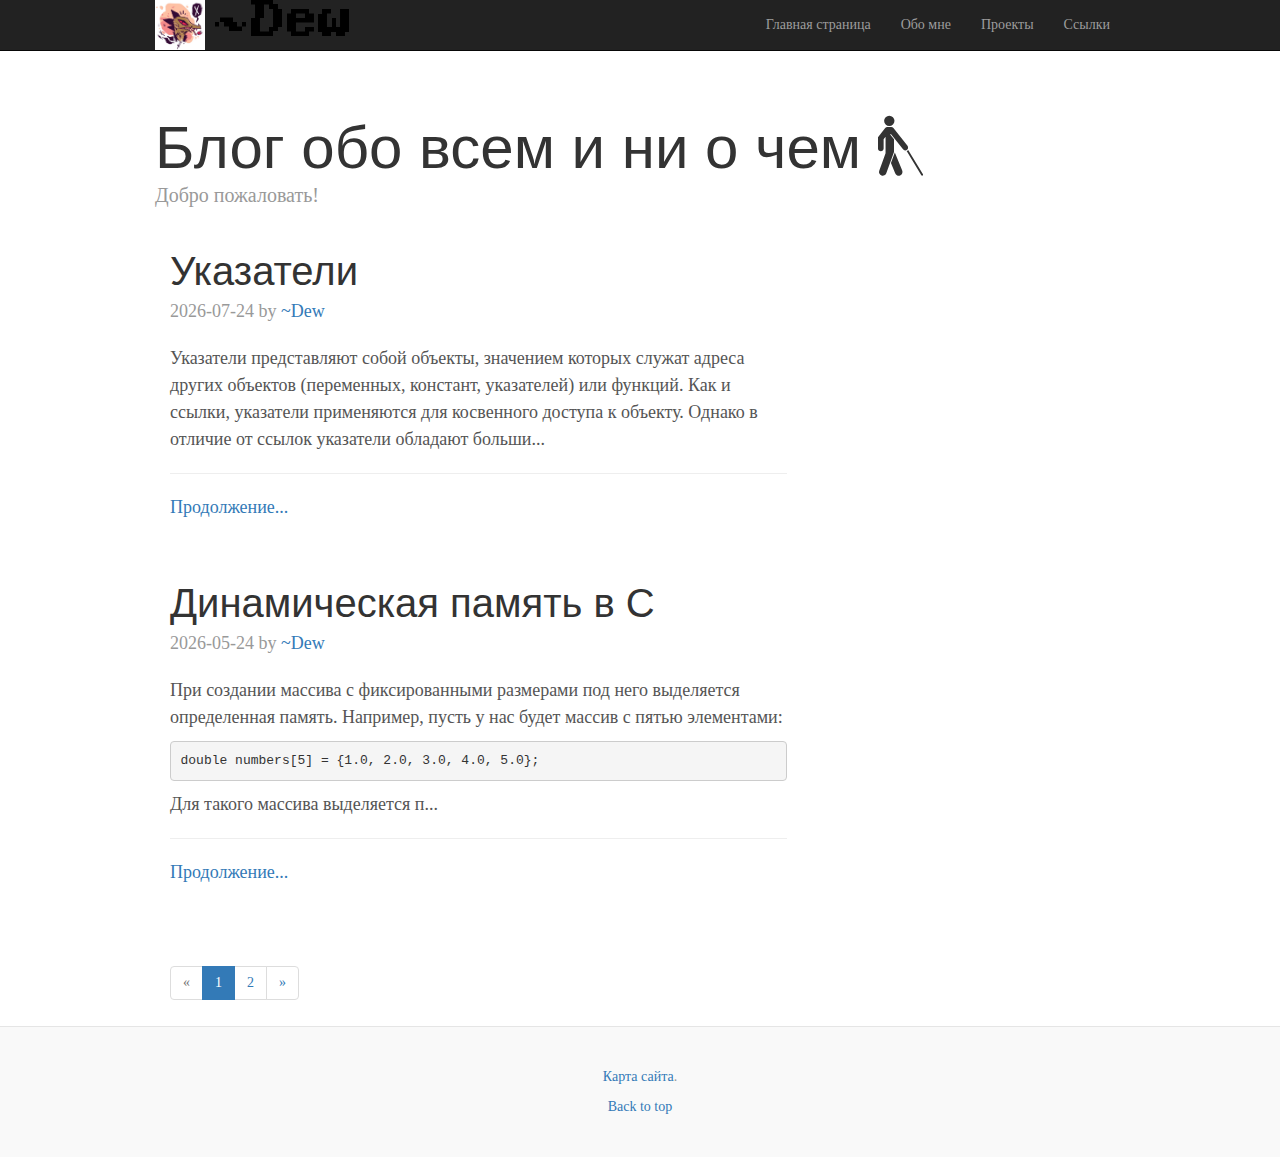
<file: index.html>
﻿<!DOCTYPE html>
<html>
<head>
	<meta charset="utf-8">
	<meta http-equiv="X-UA-Compatible" content="IE=edge">
	<meta name="viewport" content="width=device-width, initial-scale=1">

	
	<!-- bootstrap JS, CSS -->
    <link rel="stylesheet" href="css/bootstrap.min.css">
    <script src="js/jquery.min.js"></script>
	<script src="js/bootstrap.min.js"></script>


	<!-- bootpag JS, CSS -->
	<script src="js/jquery.bootpag.min.js"></script>
    <link rel="stylesheet" href="css/buzina-pagination.min.css">
	

	<!-- sqllite JS -->
	<script src="js/sql.js" type="text/javascript"></script>
	
	<!-- Font Awesome -->
	<link rel="stylesheet" href="css/fontawesome-free-5.8.1-web/css/all.css">
	

	<!-- Custom JS, CSS Files -->
	<script src="js/hell.js" type="text/javascript"></script>
	<script src="js/initSqliteContent.js" type="text/javascript"></script>
	<script src="js/mainBlogFeed.js" type="text/javascript"></script>
	<script src="js/scroll.js" type="text/javascript"></script>

	<link rel="stylesheet" href="css/style.css">
</head>
<body onload="checkHash();" onhashchange="checkHash();">
	
	<script type="text/javascript">
		function checkHash() {
			window.setTimeout(doHashCheck, 100)
		}
		
		
		var url = window.location.hash
		var fnName = url.match(/^([^\/]+)/)[0];
		url = url.replace(fnName, '');

		console.log(url);
		console.log(fnName);

		var number = undefined;
		if(url)
		{
			
			number = url.match(/[\/\d]+$/)[0].replace(/\//, '');
		}
		fnName = fnName.replace(/^#/, '');
		console.log(fnName);
		console.log(number);

		var doHashCheck = (function(global) {
			return function() {
			// fnName should be a native function, not a host method
			if (typeof global[fnName] == 'function' && !url_init) {
				url_init = true;
				global[fnName]();
			}
			}
		})(this);

		function main() {
			console.log(fnName);
			console.log(number);
			if(number)
			{
				BlogFunction.generatePost(number);
				BlogFunction.delete();
			} 
			else
			{
				BlogFunction.init(); 
				BlogFunction.reset();
			}
		}

		function about() {
			AboutMeFunction.init();
		}

		function projects() {
			console.log(fnName);
			console.log(number);
			if(number)
			{
				MyProjectsFunction.generatePost(number);
				MyProjectsFunction.delete();
			} 
			else
			{
				MyProjectsFunction.init(); 
				MyProjectsFunction.reset();
			}
		}


		if (!window.console) window.console = {};
		if (!console.log) console.log = window.alert;
	</script>

	<a href="#" id="return-to-top">
		<i class="fas fa-arrow-up"></i>
	</a>


	<!-- Navigation -->
	<nav class="navbar navbar-inverse navbar-fixed-top">
		<div class="container">
		<div class="navbar-header">
			<button type="button" class="navbar-toggle collapsed" data-toggle="collapse" data-target="#navbar" aria-expanded="false" aria-controls="navbar">
				<span class="sr-only">Toggle navigation</span>
				<span class="icon-bar"></span>
				<span class="icon-bar"></span>
				<span class="icon-bar"></span>
			</button>
			<a class="navbar-brand" onclick="BlogFunction.init(); BlogFunction.reset();" name="main" href="#main"><img src="assets/Logo.jpg"></a>
			<a class="navbar-brand" id="logo-font" onclick="BlogFunction.init(); BlogFunction.reset();" name="main" href="#main"><img src="assets/yoster-island.regular.png"></a>
		</div>
		<div id="navbar" class="collapse navbar-collapse">
			<ul class="nav navbar-nav navbar-right">
				<li><a onclick="BlogFunction.init(); BlogFunction.reset();" name="main" 		href="#main">Главная страница</a></li>
				<li><a onclick="AboutMeFunction.init()" 					name="about" 		href="#about">Обо мне</a></li>
				<li><a onclick="MyProjectsFunction.init()" 					name="projects" 	href="#projects">Проекты</a></li>
				<li><a 																	 		href="links.html">Ссылки</a></li>
			</ul>
		</div><!--/.nav-collapse -->
		</div>
	</nav>

    <!-- Page Content -->
	<div class="container">
		<div class="page-content"></div>
		<div id="page-selection"></div>
	</div>

	
	<footer class="blog-footer">
		<p><a href="map.html">Карта сайта</a>.</p>
		<p>
			<a href="#">Back to top</a>
		</p>
	</footer>

	<script>
		BlogFunction.init();
	</script>
</body>
</html>
</file>
<file: css/style.css>
.panel-body {
	padding: 0px;
}

/*
 * Globals
 */

 body {
	font-family: Georgia, "Times New Roman", Times, serif;
  color: #555;
  padding-top: 65px;
  }
  
  h1, .h1,
  h2, .h2,
  h3, .h3,
  h4, .h4,
  h5, .h5,
  h6, .h6 {
	margin-top: 0;
	font-family: "Helvetica Neue", Helvetica, Arial, sans-serif;
	font-weight: normal;
	color: #333;
  }
  
  img {
    padding: 0;
    display: block;
    margin: 0 auto;
    max-height: 100%;
    max-width: 100%;
  }

  .navbar-brand {
    float: left;
    height: 50px;
    padding: 0px;
    padding-right: 25px;
    font-size: 18px;
    line-height: 20px;
  }
  
  /*
   * Override Bootstrap's default container.
   */
  
  @media (min-width: 1200px) {
	.container {
	  width: 970px;
	}
  }
  
  
  /*
   * Masthead for nav
   */
  
  .blog-masthead {
	background-color: #428bca;
	-webkit-box-shadow: inset 0 -2px 5px rgba(0,0,0,.1);
			box-shadow: inset 0 -2px 5px rgba(0,0,0,.1);
  }
  
  /* Nav links */
  .blog-nav-item {
	position: relative;
	display: inline-block;
	padding: 10px;
	font-weight: 500;
	color: #cdddeb;
  }
  .blog-nav-item:hover,
  .blog-nav-item:focus {
	color: #fff;
	text-decoration: none;
  }
  
  /* Active state gets a caret at the bottom */
  .blog-nav .active {
	color: #fff;
  }
  .blog-nav .active:after {
	position: absolute;
	bottom: 0;
	left: 50%;
	width: 0;
	height: 0;
	margin-left: -5px;
	vertical-align: middle;
	content: " ";
	border-right: 5px solid transparent;
	border-bottom: 5px solid;
	border-left: 5px solid transparent;
  }
  
  
  /*
   * Blog name and description
   */
  
  .blog-header {
	padding-top: 20px;
	padding-bottom: 20px;
  }
  .blog-title {
	margin-top: 30px;
	margin-bottom: 0;
	font-size: 60px;
	font-weight: normal;
  }
  .blog-description {
	font-size: 20px;
	color: #999;
  }
  
  
  /*
   * Main column and sidebar layout
   */
  
  .blog-main {
	font-size: 18px;
	line-height: 1.5;
  }
  
  /* Sidebar modules for boxing content */
  .sidebar-module {
	padding: 15px;
	margin: 0 -15px 15px;
  }
  .sidebar-module-inset {
	padding: 15px;
	background-color: #f5f5f5;
	border-radius: 4px;
  }
  .sidebar-module-inset p:last-child,
  .sidebar-module-inset ul:last-child,
  .sidebar-module-inset ol:last-child {
	margin-bottom: 0;
  }
  
  
  /* Pagination */
  .pager {
	margin-bottom: 60px;
	text-align: left;
  }
  .pager > li > a {
	width: 140px;
	padding: 10px 20px;
	text-align: center;
	border-radius: 30px;
  }
  
  
  /*
   * Blog posts
   */
  
  .blog-post {
	margin-bottom: 60px;
  }
  .blog-post-title {
	margin-bottom: 5px;
	font-size: 40px;
  }
  .blog-post-meta {
	margin-bottom: 20px;
	color: #999;
  }
  
  
  /*
   * Footer
   */
  
  .blog-footer {
  clear: both;
  position: relative;
	padding: 40px 0;
	color: #999;
	text-align: center;
	background-color: #f9f9f9;
	border-top: 1px solid #e5e5e5;
  }
  .blog-footer p:last-child {
	margin-bottom: 0;
  }

  .aboutMeLogo {
    float: left;
    margin-right: 10px;
      width: 50%;
    height: 50%;
  }
  .fab {
    padding: 5px;
    width: 50px;
    text-align: center;
    text-decoration: none;
    margin: 5px 2px;
    }
    
    .fab:hover {
      opacity: 0.7;
    }
  
    .fa-github {
    color: #333;
    }
  
    .fa-discord {
    color: #738ADB
    }
  
    .fa-vk {
    color: 4680C2
    }
  
    .item {
    width: 268px;
    height: 268px;
  }

  .pulse:hover{
    animation: pulse 1s ease-in infinite;
  }

  @keyframes pulse{
    25%  {transform: scale(0.9);}
    75%  {transform: scale(1.1);}
  }

  #return-to-top {
    position: fixed;
    bottom: 20px;
    right: 20px;
    background: rgb(0, 0, 0);
    background: rgba(0, 0, 0, 0.7);
    width: 50px;
    height: 50px;
    display: block;
    text-decoration: none;
    -webkit-border-radius: 35px;
    -moz-border-radius: 35px;
    border-radius: 35px;
    display: none;
    -webkit-transition: all 0.3s linear;
    -moz-transition: all 0.3s ease;
    -ms-transition: all 0.3s ease;
    -o-transition: all 0.3s ease;
    transition: all 0.3s ease;
}
#return-to-top i {
    color: #fff;
    margin: 0;
    position: relative;
    left: 16px;
    top: 13px;
    font-size: 19px;
    -webkit-transition: all 0.3s ease;
    -moz-transition: all 0.3s ease;
    -ms-transition: all 0.3s ease;
    -o-transition: all 0.3s ease;
    transition: all 0.3s ease;
}
#return-to-top:hover {
    background: rgba(0, 0, 0, 0.9);
}
#return-to-top:hover i {
    color: #fff;
    top: 5px;
}

.projectpic {
  margin: 25px;
  display: block;
  max-width:580px;
  max-height:350px;
  width: auto;
  height: auto;
  float: left;
}
</file>
<file: css/buzina-pagination.min.css>
/**
 * Buzina Pagination http://github.com/mikebrsv/buzina-pagination
 * Author: Mikhail Borisov http://github.com/mikebrsv
 * License: https://github.com/mikebrsv/buzina-pagination/blob/master/LICENSE
 */

.content-page{display:none}.content-page-active{display:block}
</file>
